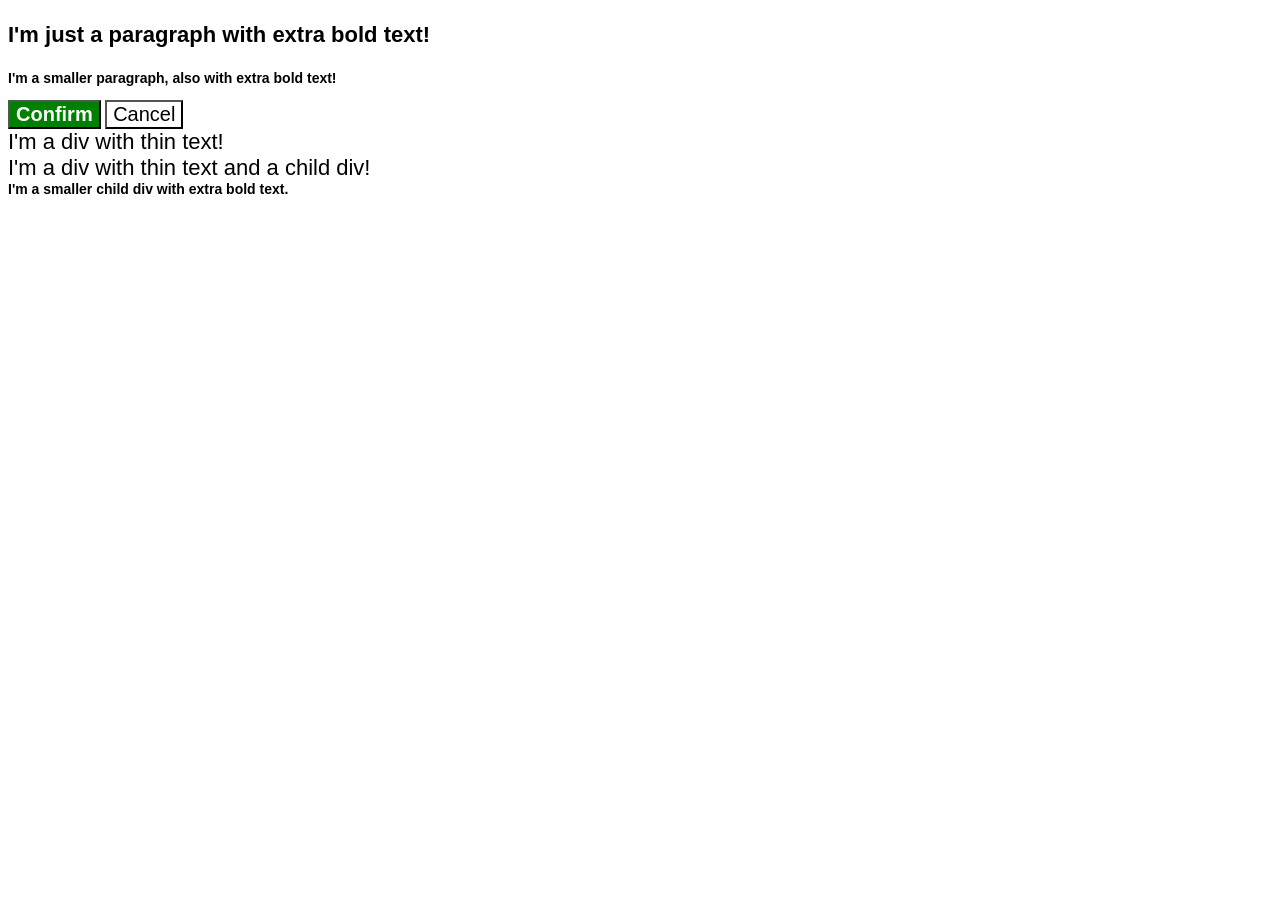
<file: css-cascade-fix/index.html>
<!doctype html>
<html lang="en">
  <head>
    <meta charset="UTF-8" />
    <meta http-equiv="X-UA-Compatible" content="IE=edge" />
    <meta name="viewport" content="width=device-width, initial-scale=1.0" />
    <title>Fix the Cascade</title>
    <link rel="stylesheet" href="style.css" />
  </head>
  <body>
    <p class="para">I'm just a paragraph with extra bold text!</p>
    <p class="para small-para">
      I'm a smaller paragraph, also with extra bold text!
    </p>

    <button id="confirm-button" class="button confirm">Confirm</button>
    <button id="cancel-button" class="button cancel">Cancel</button>

    <div class="text">I'm a div with thin text!</div>
    <div class="text">
      I'm a div with thin text and a child div!
      <div class="text child">
        I'm a smaller child div with extra bold text.
      </div>
    </div>
  </body>
</html>
</file>
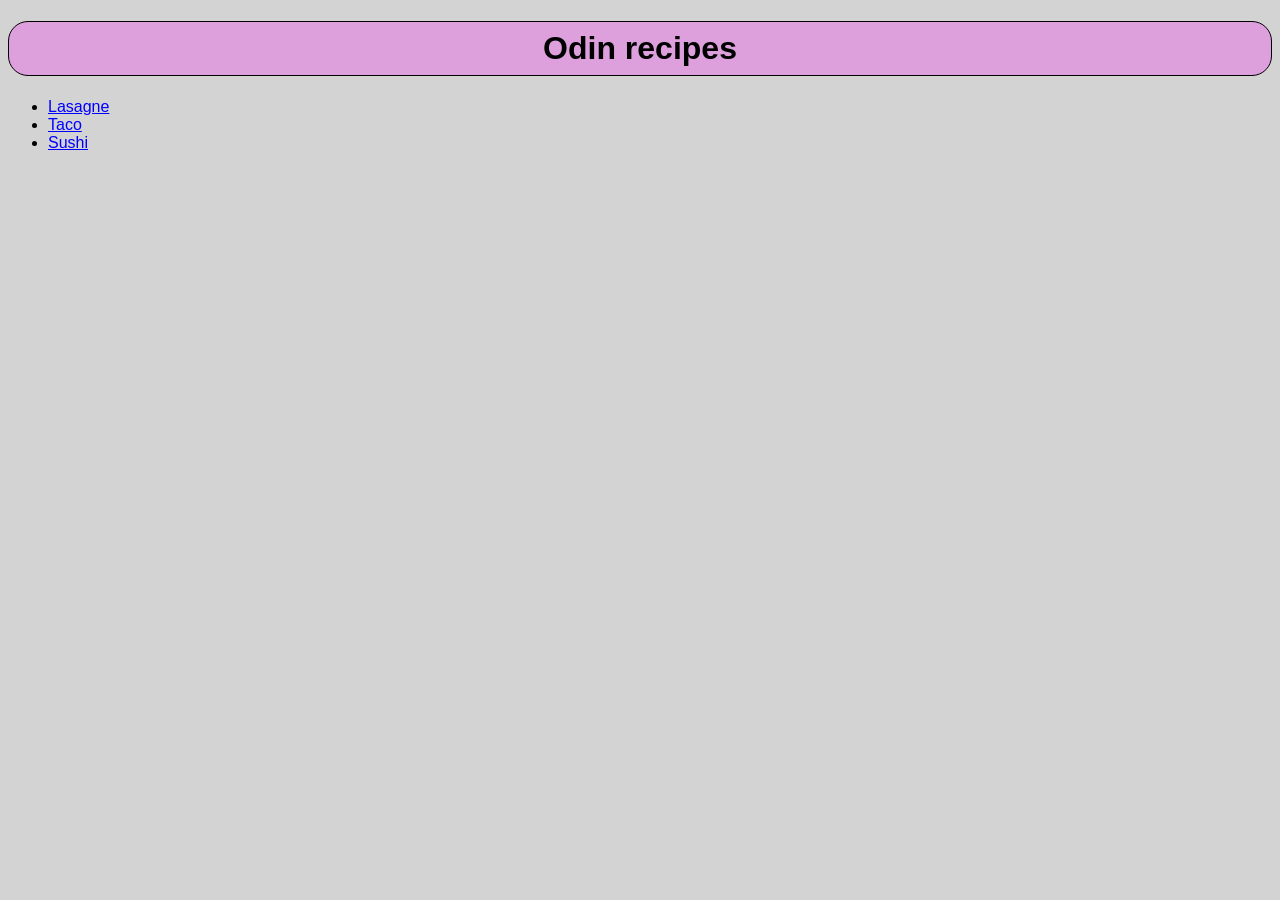
<file: odin-recipes/index.html>
<!doctype html>
<html lang="en">
  <head>
    <meta charset="UTF-8" />
    <meta name="viewport" content="width=device-width, initial-scale=1.0" />
    <link rel="stylesheet" href="style.css" />
    <title>Odin Recipes</title>
  </head>
  <body>
    <h1>Odin recipes</h1>

    <ul>
      <li><a href="recipes/lasagne.html">Lasagne</a></li>
      <li><a href="recipes/taco.html">Taco</a></li>
      <li><a href="recipes/sushi.html">Sushi</a></li>
    </ul>
  </body>
</html>
</file>
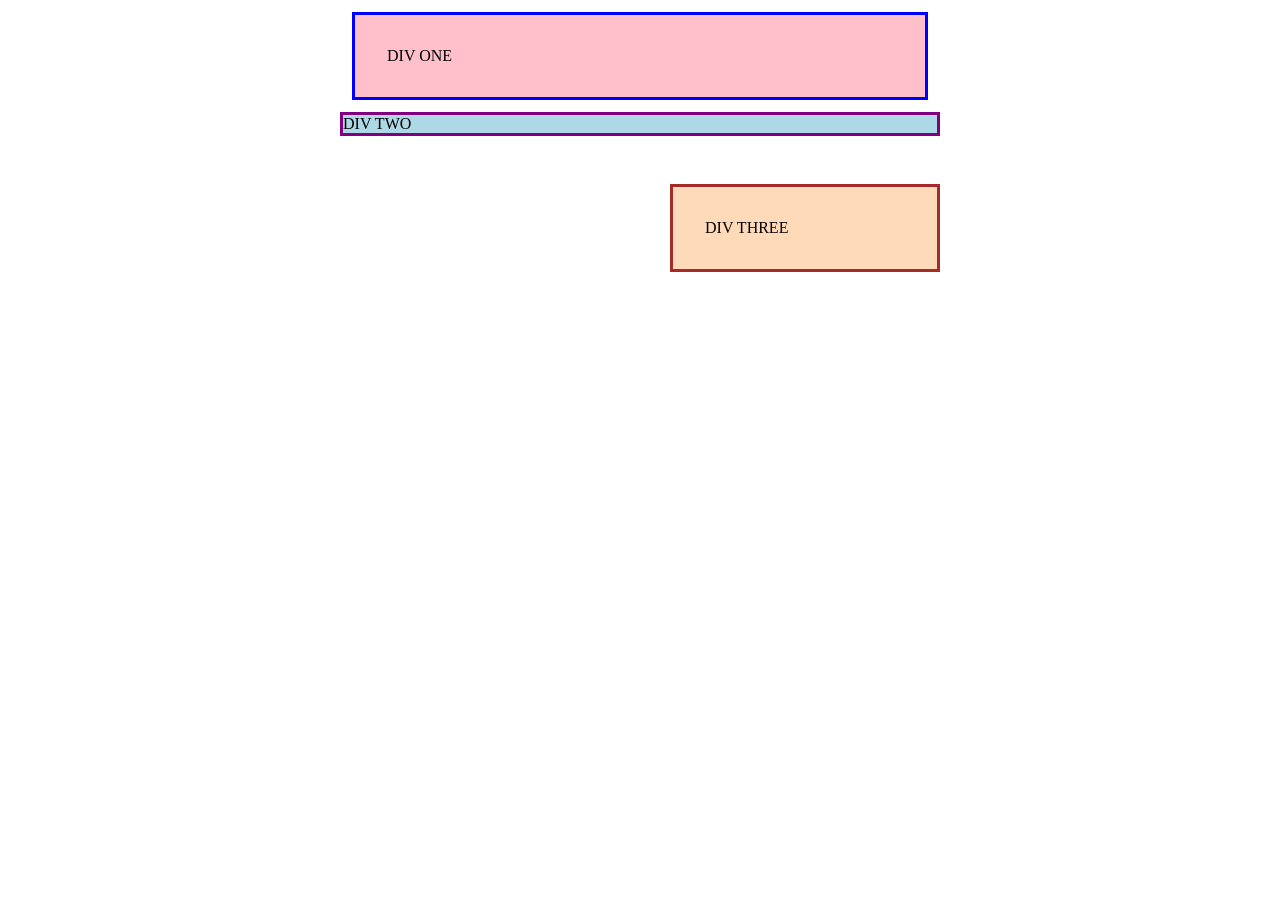
<file: css-block-and-inline/01/index.html>
<!doctype html>
<html lang="en">
  <head>
    <meta charset="UTF-8" />
    <meta http-equiv="X-UA-Compatible" content="IE=edge" />
    <meta name="viewport" content="width=device-width, initial-scale=1.0" />
    <title>Margin and Padding exercise</title>
    <link rel="stylesheet" href="style.css" />
  </head>
  <body>
    <div class="one">DIV ONE</div>
    <div class="two">DIV TWO</div>
    <div class="three">DIV THREE</div>
  </body>
</html>
</file>
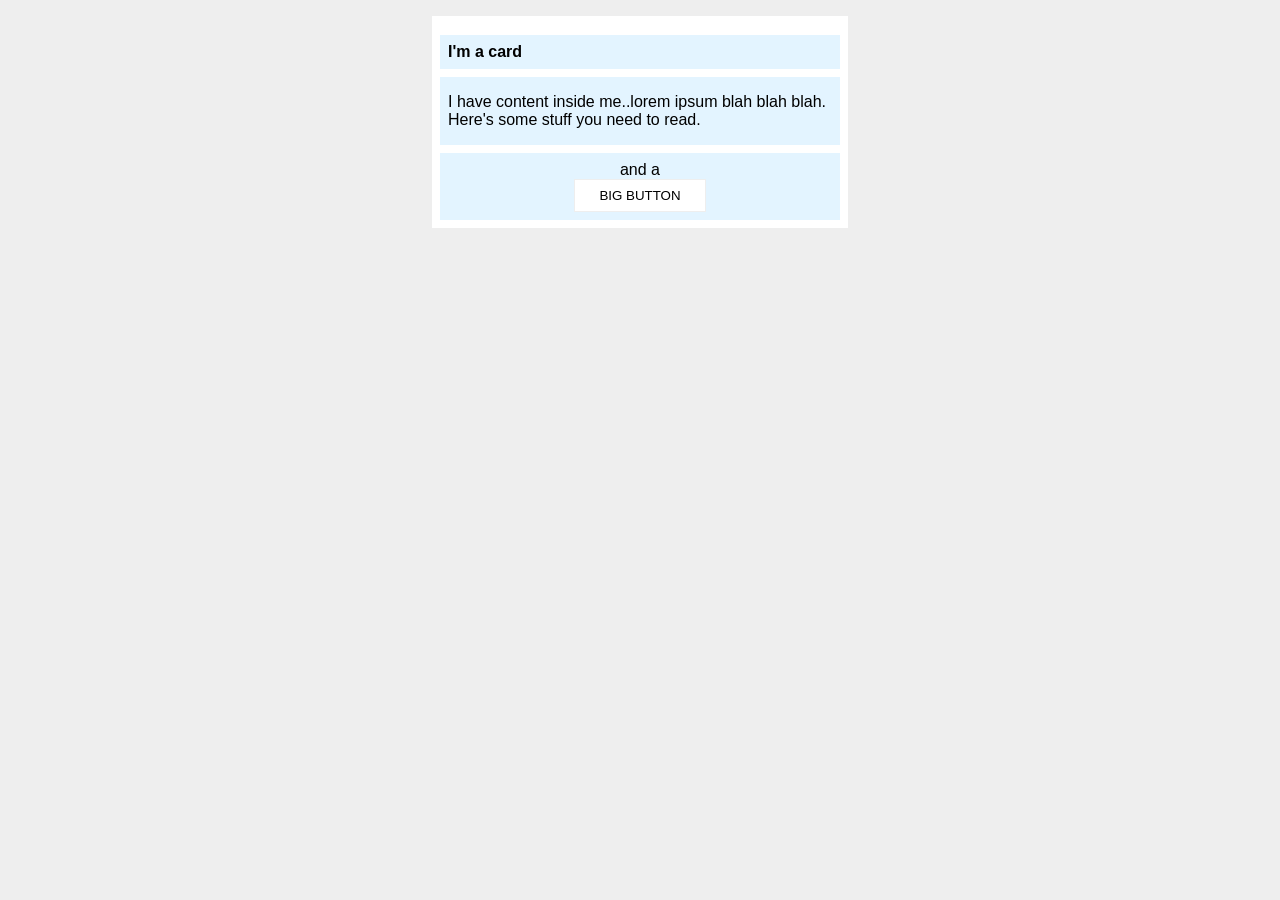
<file: css-block-and-inline/02/index.html>
<!doctype html>
<html lang="en">
  <head>
    <meta charset="UTF-8" />
    <meta http-equiv="X-UA-Compatible" content="IE=edge" />
    <meta name="viewport" content="width=device-width, initial-scale=1.0" />
    <title>Margin and Padding exercise 2</title>
    <link rel="stylesheet" href="style.css" />
  </head>
  <body>
    <div class="card">
      <h1 class="title">I'm a card</h1>
      <div class="content">
        I have content inside me..lorem ipsum blah blah blah. Here's some stuff
        you need to read.
      </div>
      <div class="button-container">and a <button>BIG BUTTON</button></div>
    </div>
  </body>
</html>
</file>
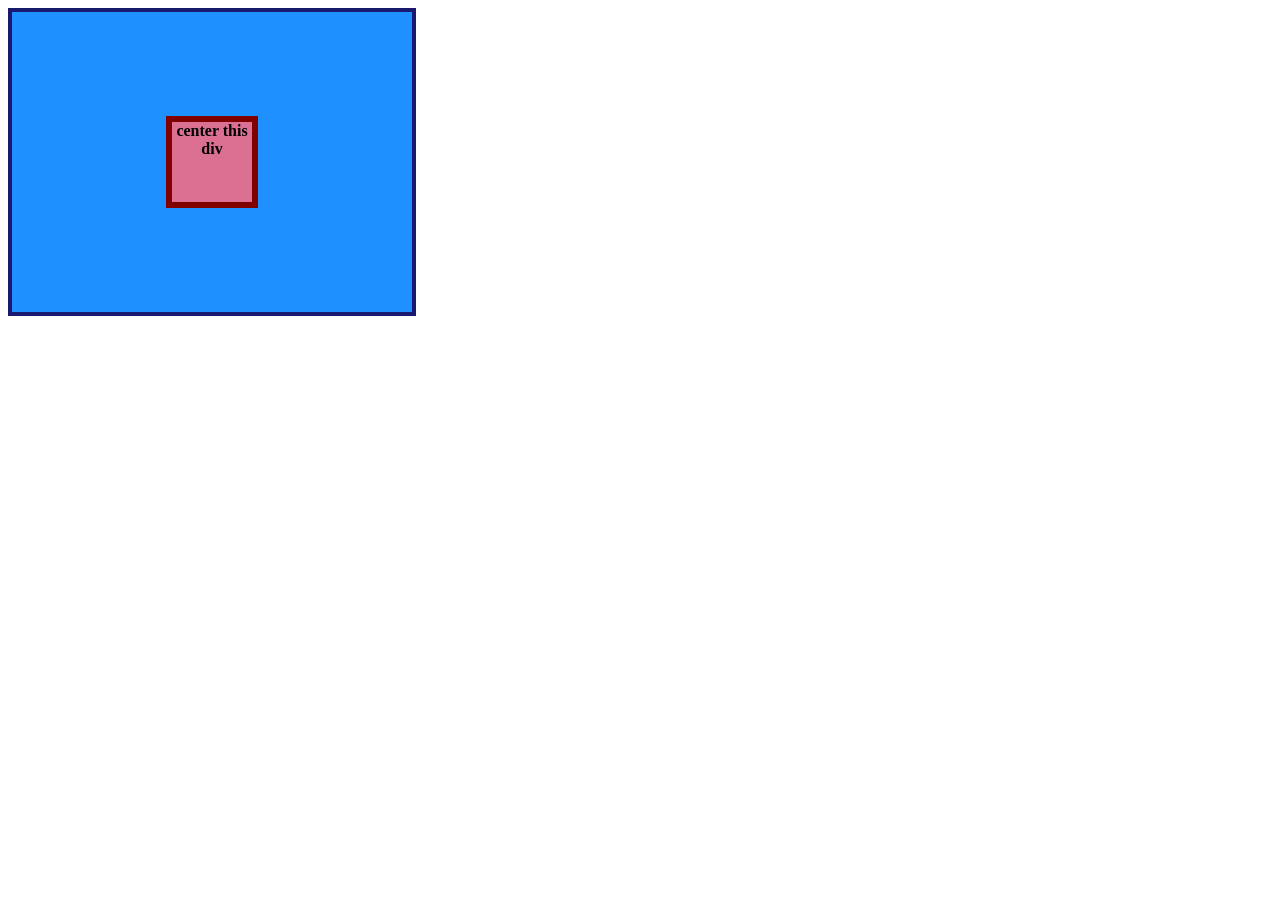
<file: css-flex/1/index.html>
<!doctype html>
<html lang="en">
  <head>
    <meta charset="UTF-8" />
    <meta http-equiv="X-UA-Compatible" content="IE=edge" />
    <meta name="viewport" content="width=device-width, initial-scale=1.0" />
    <title>CENTER THIS DIV</title>
    <link rel="stylesheet" href="style.css" />
  </head>
  <body>
    <div class="container">
      <div class="box">center this div</div>
    </div>
  </body>
</html>
</file>
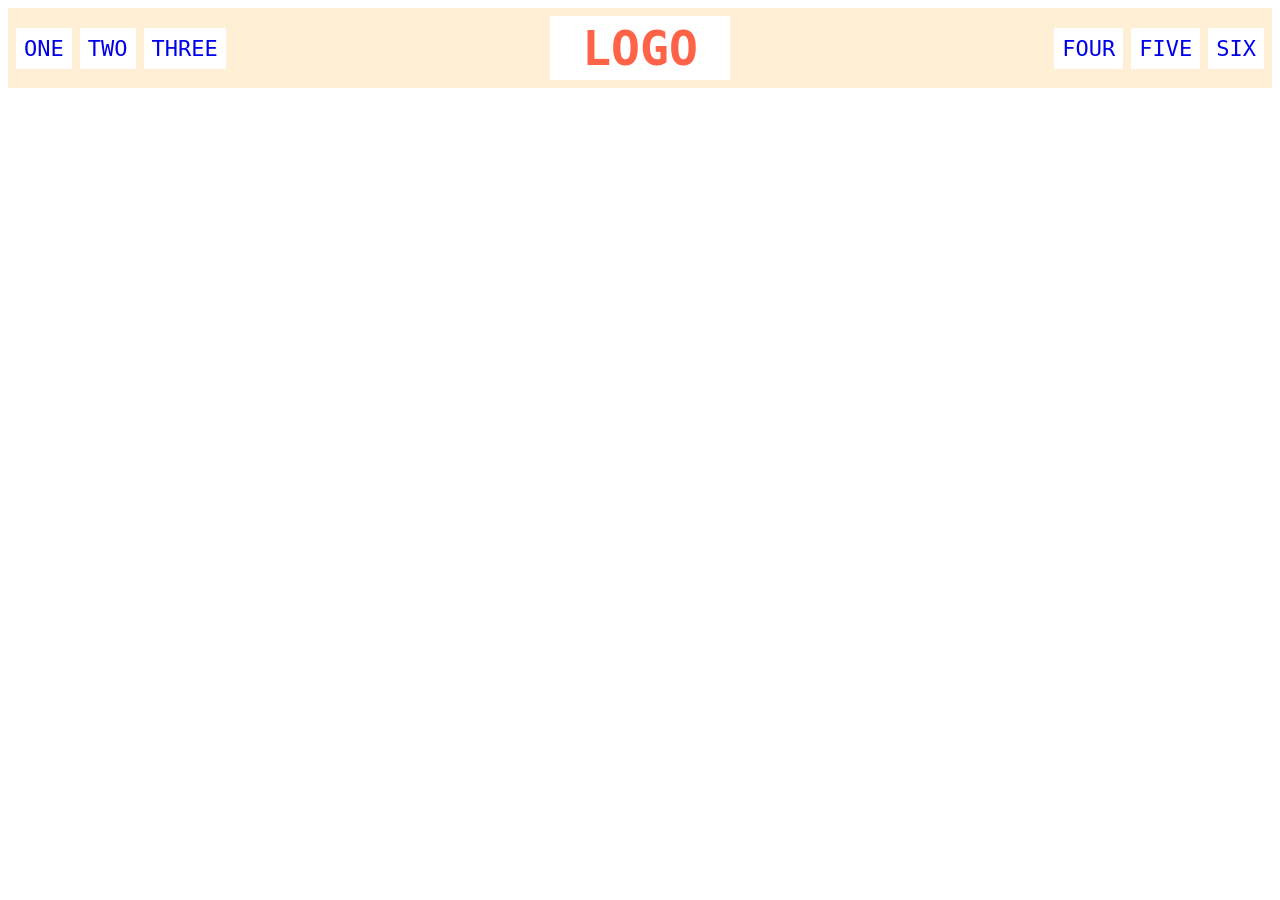
<file: css-flex/2/index.html>
<!doctype html>
<html lang="en">
  <head>
    <meta charset="UTF-8" />
    <meta http-equiv="X-UA-Compatible" content="IE=edge" />
    <meta name="viewport" content="width=device-width, initial-scale=1.0" />
    <title>Flex Header</title>
    <link rel="stylesheet" href="style.css" />
  </head>
  <body>
    <div class="header">
      <div class="left-links">
        <ul>
          <li><a href="#">ONE</a></li>
          <li><a href="#">TWO</a></li>
          <li><a href="#">THREE</a></li>
        </ul>
      </div>
      <div class="logo">LOGO</div>
      <div class="right-links">
        <ul>
          <li><a href="#">FOUR</a></li>
          <li><a href="#">FIVE</a></li>
          <li><a href="#">SIX</a></li>
        </ul>
      </div>
    </div>
  </body>
</html>
</file>
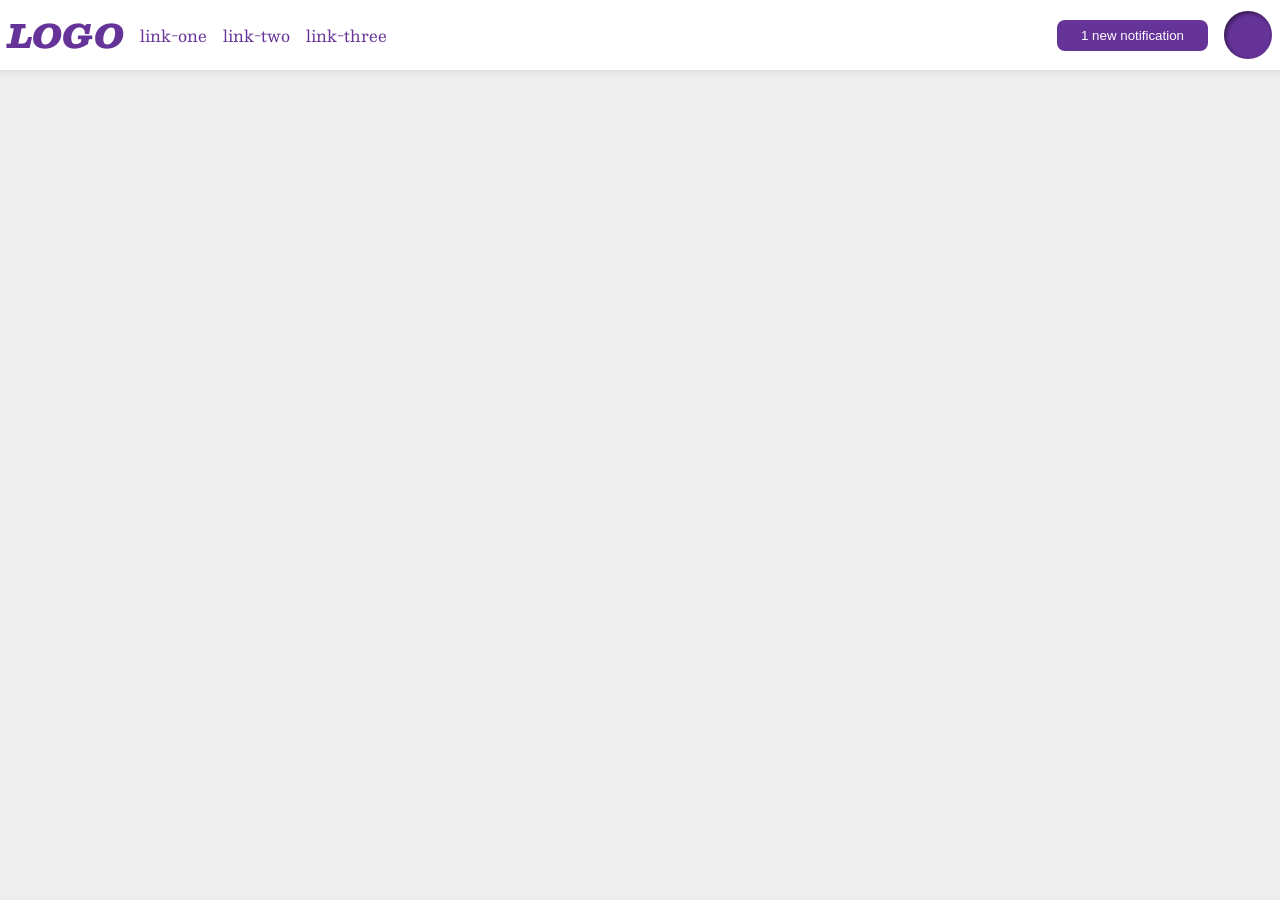
<file: css-flex/3/index.html>
<!doctype html>
<html lang="en">
  <head>
    <meta charset="UTF-8" />
    <meta http-equiv="X-UA-Compatible" content="IE=edge" />
    <meta name="viewport" content="width=device-width, initial-scale=1.0" />
    <title>Flex Header 2</title>
    <link rel="stylesheet" href="style.css" />
  </head>
  <body>
    <div class="header">
      <div class="left-side">
        <div class="logo">LOGO</div>
        <ul class="links">
          <li><a href="https://google.com">link-one</a></li>
          <li><a href="https://google.com">link-two</a></li>
          <li><a href="https://google.com">link-three</a></li>
        </ul>
      </div>
      <div class="right-side">
        <button class="notifications">1 new notification</button>
        <div class="profile-image"></div>
      </div>
    </div>
  </body>
</html>
</file>
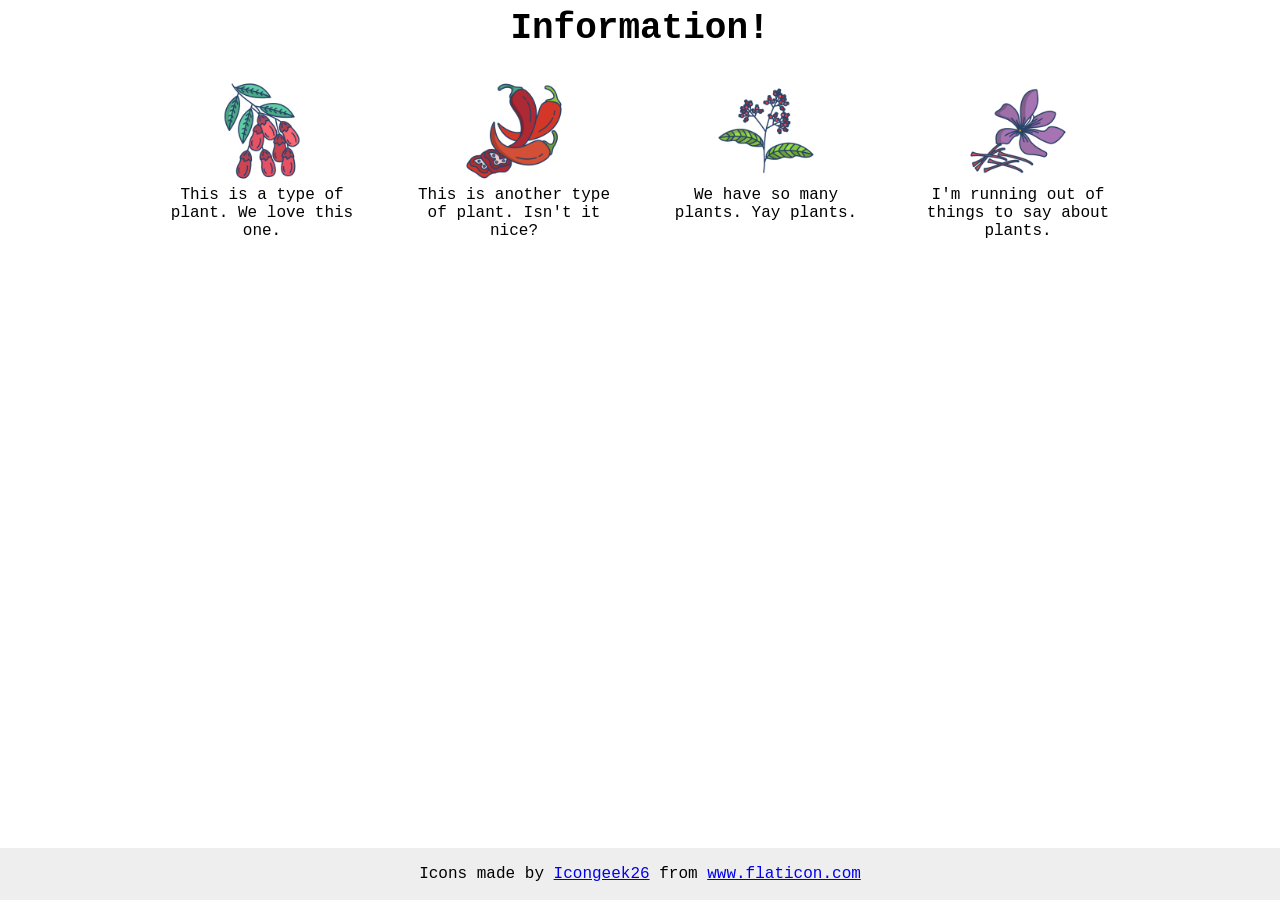
<file: css-flex/4/index.html>
<!doctype html>
<html lang="en">
  <head>
    <meta charset="UTF-8" />
    <meta http-equiv="X-UA-Compatible" content="IE=edge" />
    <meta name="viewport" content="width=device-width, initial-scale=1.0" />
    <title>Information</title>
    <link rel="stylesheet" href="style.css" />
  </head>
  <body>
    <div class="title">Information!</div>

    <div class="container">
      <div class="img-container">
        <img src="./images/barberry.png" alt="barberry" />
        <div class="text">This is a type of plant. We love this one.</div>
      </div>
      <div class="img-container">
        <img src="./images/chilli.png" alt="chili" />
        <div class="text">This is another type of plant. Isn't it nice?</div>
      </div>
      <div class="img-container">
        <img src="./images/pepper.png" alt="pepper" />
        <div class="text">We have so many plants. Yay plants.</div>
      </div>
      <div class="img-container">
        <img src="./images/saffron.png" alt="saffron" />
        <div class="text">I'm running out of things to say about plants.</div>
      </div>
    </div>
    <!-- disregard this section, it's here to give attribution to the creator of these icons -->
    <div class="footer">
      <div>
        Icons made by
        <a href="https://www.flaticon.com/authors/icongeek26" title="Icongeek26"
          >Icongeek26</a
        >
        from
        <a href="https://www.flaticon.com/" title="Flaticon"
          >www.flaticon.com</a
        >
      </div>
    </div>
  </body>
</html>
</file>
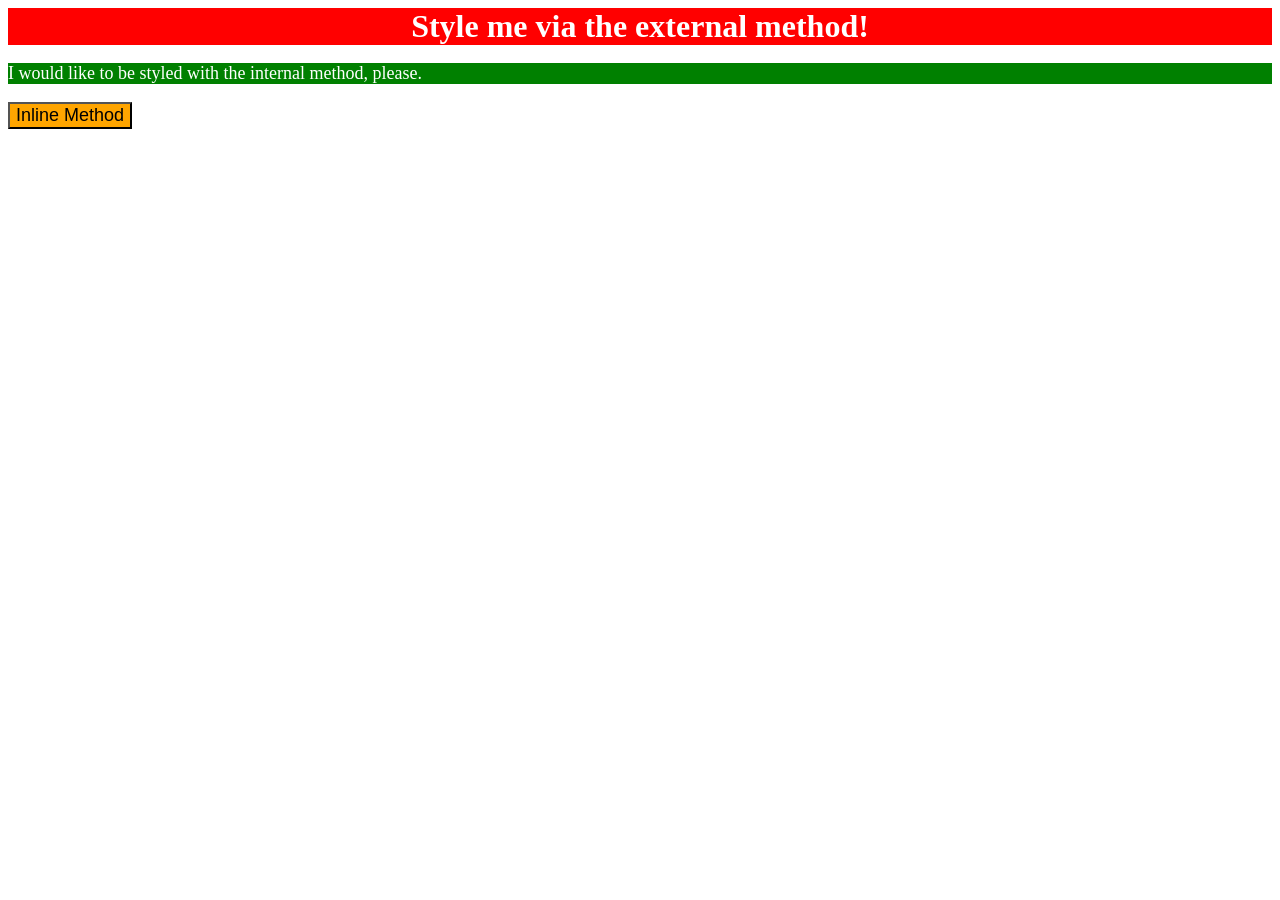
<file: css-fundamentals-fork/exercise1/index.html>
<!doctype html>
<html lang="en">
  <head>
    <meta charset="UTF-8" />
    <meta http-equiv="X-UA-Compatible" content="IE=edge" />
    <meta name="viewport" content="width=device-width, initial-scale=1.0" />
    <title>Methods for Adding CSS</title>
    <link rel="stylesheet" href="styles.css" />
    <style>
      p {
        background-color: green;
        color: white;
        font-size: 18px;
      }
    </style>
  </head>
  <body>
    <div>Style me via the external method!</div>
    <p>I would like to be styled with the internal method, please.</p>
    <button style="background-color: orange; font-size: 18px">
      Inline Method
    </button>
  </body>
</html>
</file>
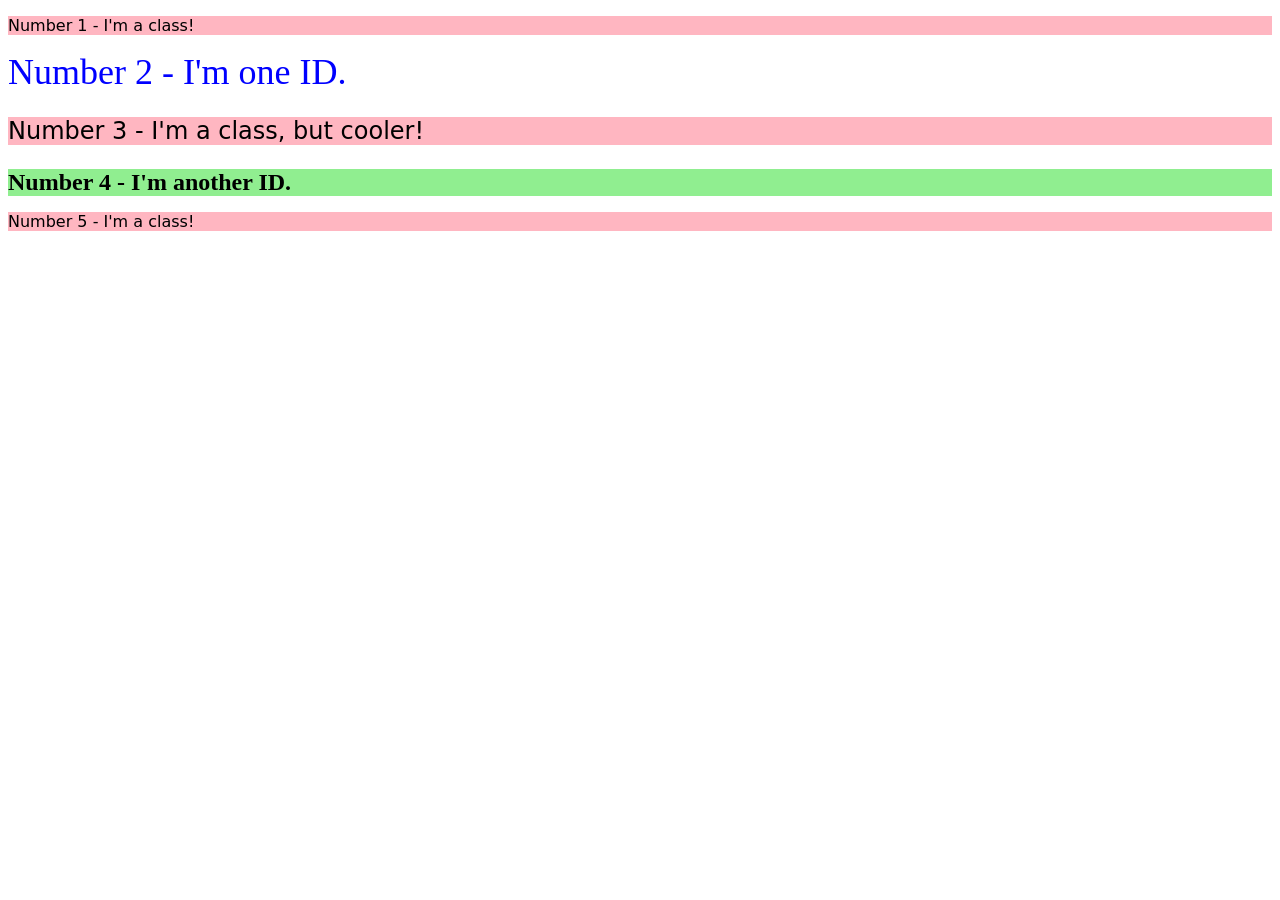
<file: css-fundamentals-fork/exercise2/index.html>
<!doctype html>
<html lang="en">
  <head>
    <meta charset="UTF-8" />
    <meta http-equiv="X-UA-Compatible" content="IE=edge" />
    <meta name="viewport" content="width=device-width, initial-scale=1.0" />
    <title>Class and ID Selectors</title>
    <link rel="stylesheet" href="style.css" />
  </head>
  <body>
    <p class="oddClass">Number 1 - I'm a class!</p>
    <div id="first">Number 2 - I'm one ID.</div>
    <p class="oddClass cooler">Number 3 - I'm a class, but cooler!</p>
    <div id="second">Number 4 - I'm another ID.</div>
    <p class="oddClass">Number 5 - I'm a class!</p>
  </body>
</html>
</file>
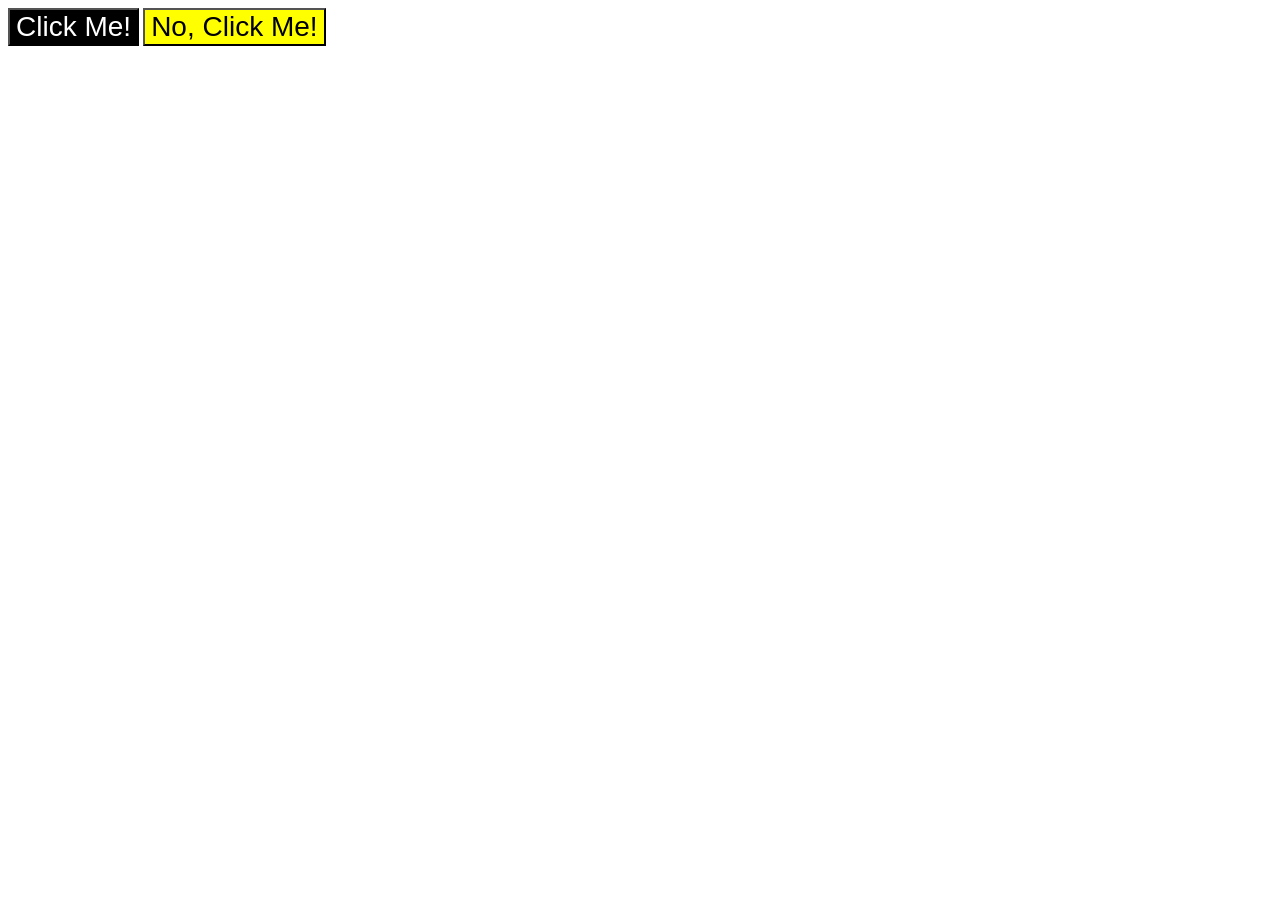
<file: css-fundamentals-fork/exercise3/index.html>
<!doctype html>
<html lang="en">
  <head>
    <meta charset="UTF-8" />
    <meta http-equiv="X-UA-Compatible" content="IE=edge" />
    <meta name="viewport" content="width=device-width, initial-scale=1.0" />
    <title>Grouping Selectors</title>
    <link rel="stylesheet" href="style.css" />
  </head>
  <body>
    <button class="first">Click Me!</button>
    <button class="second">No, Click Me!</button>
  </body>
</html>
</file>
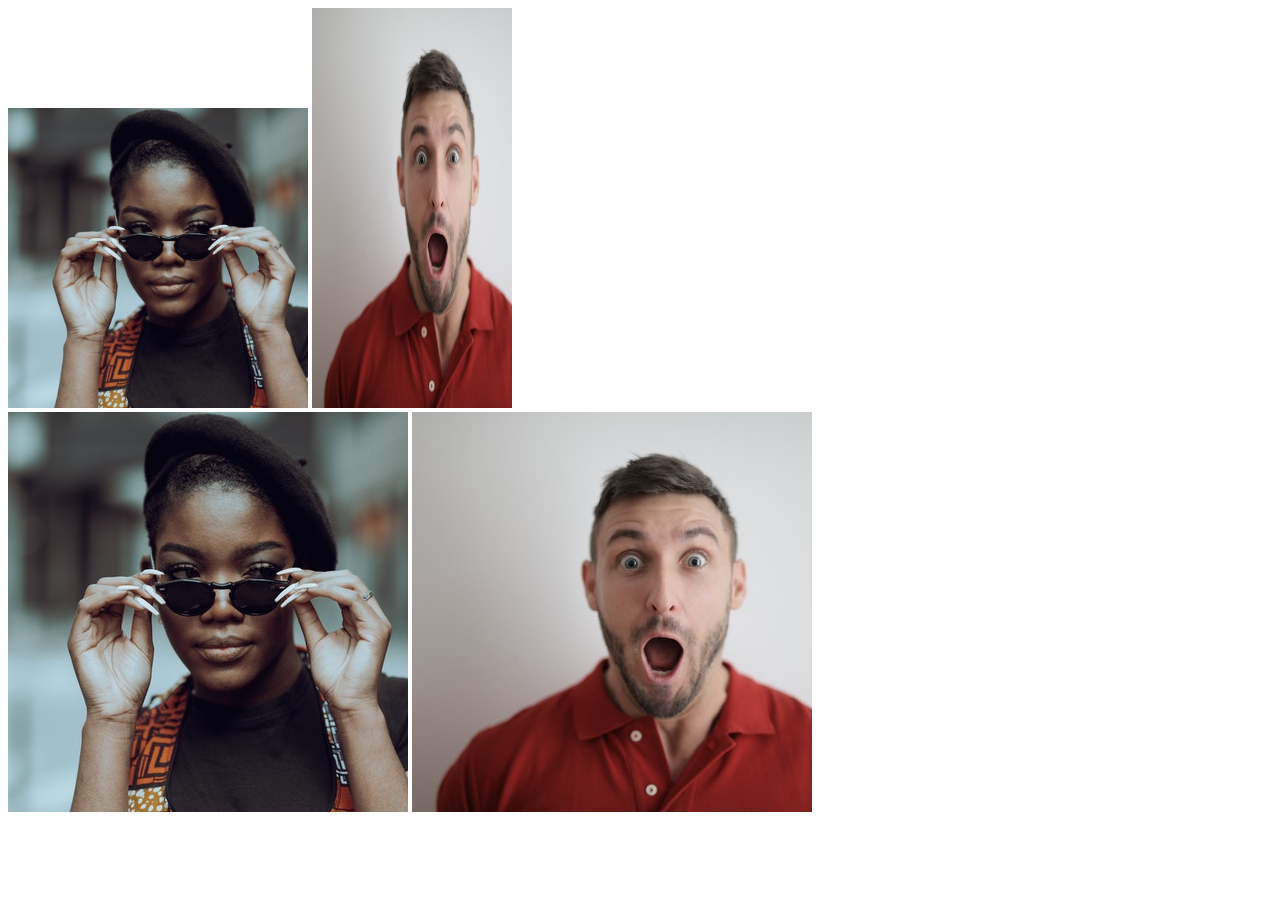
<file: css-fundamentals-fork/exercise4/index.html>
<!doctype html>
<html lang="en">
  <head>
    <meta charset="UTF-8" />
    <meta http-equiv="X-UA-Compatible" content="IE=edge" />
    <meta name="viewport" content="width=device-width, initial-scale=1.0" />
    <title>Chaining Selectors</title>
    <link rel="stylesheet" href="style.css" />
  </head>
  <body>
    <!-- Use the classes BELOW this line -->
    <div>
      <img
        class="avatar proportioned"
        src="./images/pexels-katho-mutodo-8434791.jpg"
        alt="Woman with glasses"
      />
      <img
        class="avatar distorted"
        src="./images/pexels-andrea-piacquadio-3777931.jpg"
        alt="Man with surprised expression"
      />
    </div>
    <!-- Use the classes ABOVE this line -->
    <div>
      <img
        class="original proportioned"
        src="./images/pexels-katho-mutodo-8434791.jpg"
        alt="Woman with glasses"
      />
      <img
        class="original distorted"
        src="./images/pexels-andrea-piacquadio-3777931.jpg"
        alt="Man with surprised expression"
      />
    </div>
  </body>
</html>
</file>
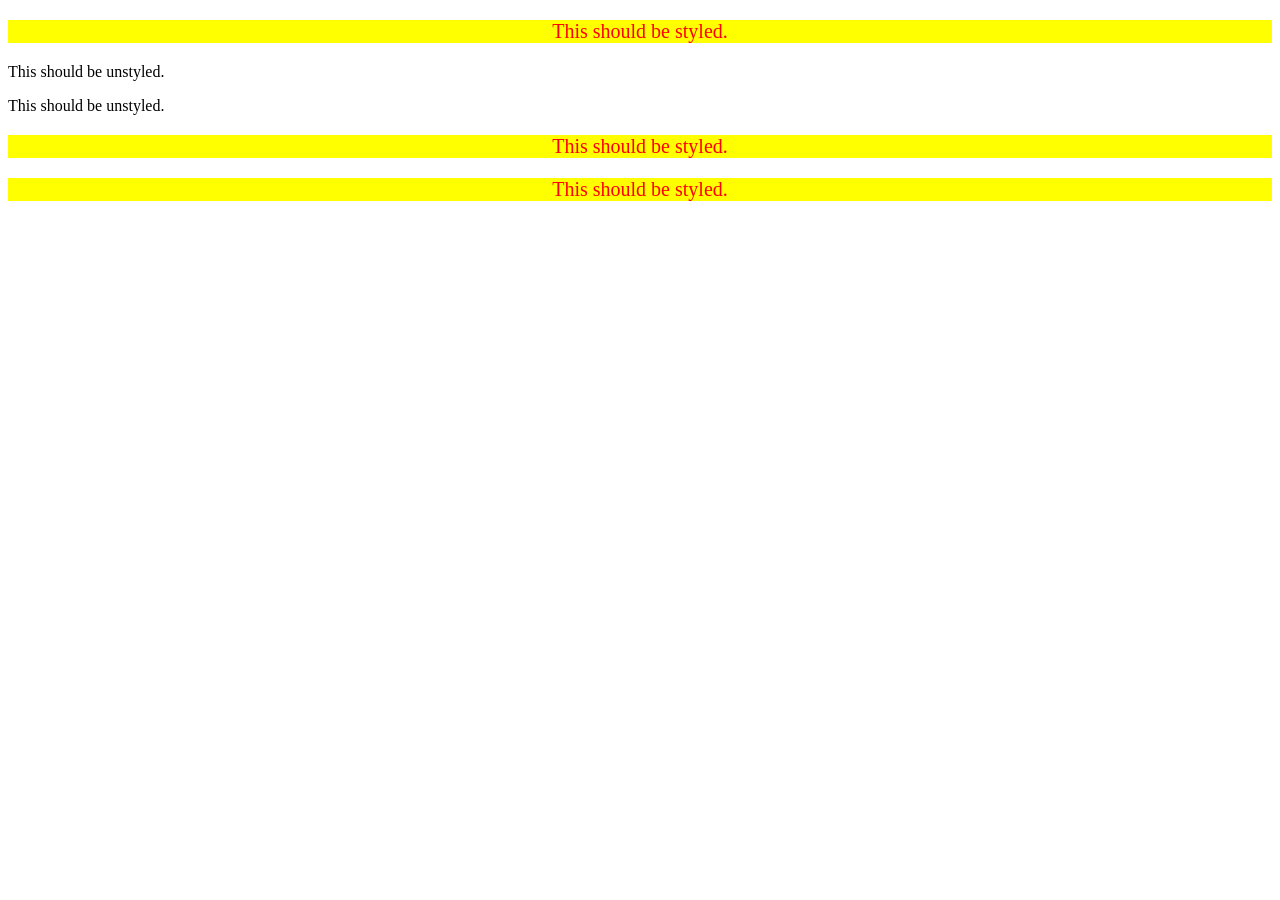
<file: css-fundamentals-fork/exercise5/index.html>
<!doctype html>
<html lang="en">
  <head>
    <meta charset="UTF-8" />
    <meta http-equiv="X-UA-Compatible" content="IE=edge" />
    <meta name="viewport" content="width=device-width, initial-scale=1.0" />
    <title>Descendant Combinator</title>
    <link rel="stylesheet" href="style.css" />
  </head>
  <body>
    <div class="container">
      <p class="text">This should be styled.</p>
    </div>
    <p class="text">This should be unstyled.</p>
    <p class="text">This should be unstyled.</p>
    <div class="container">
      <p class="text">This should be styled.</p>
      <p class="text">This should be styled.</p>
    </div>
  </body>
</html>
</file>
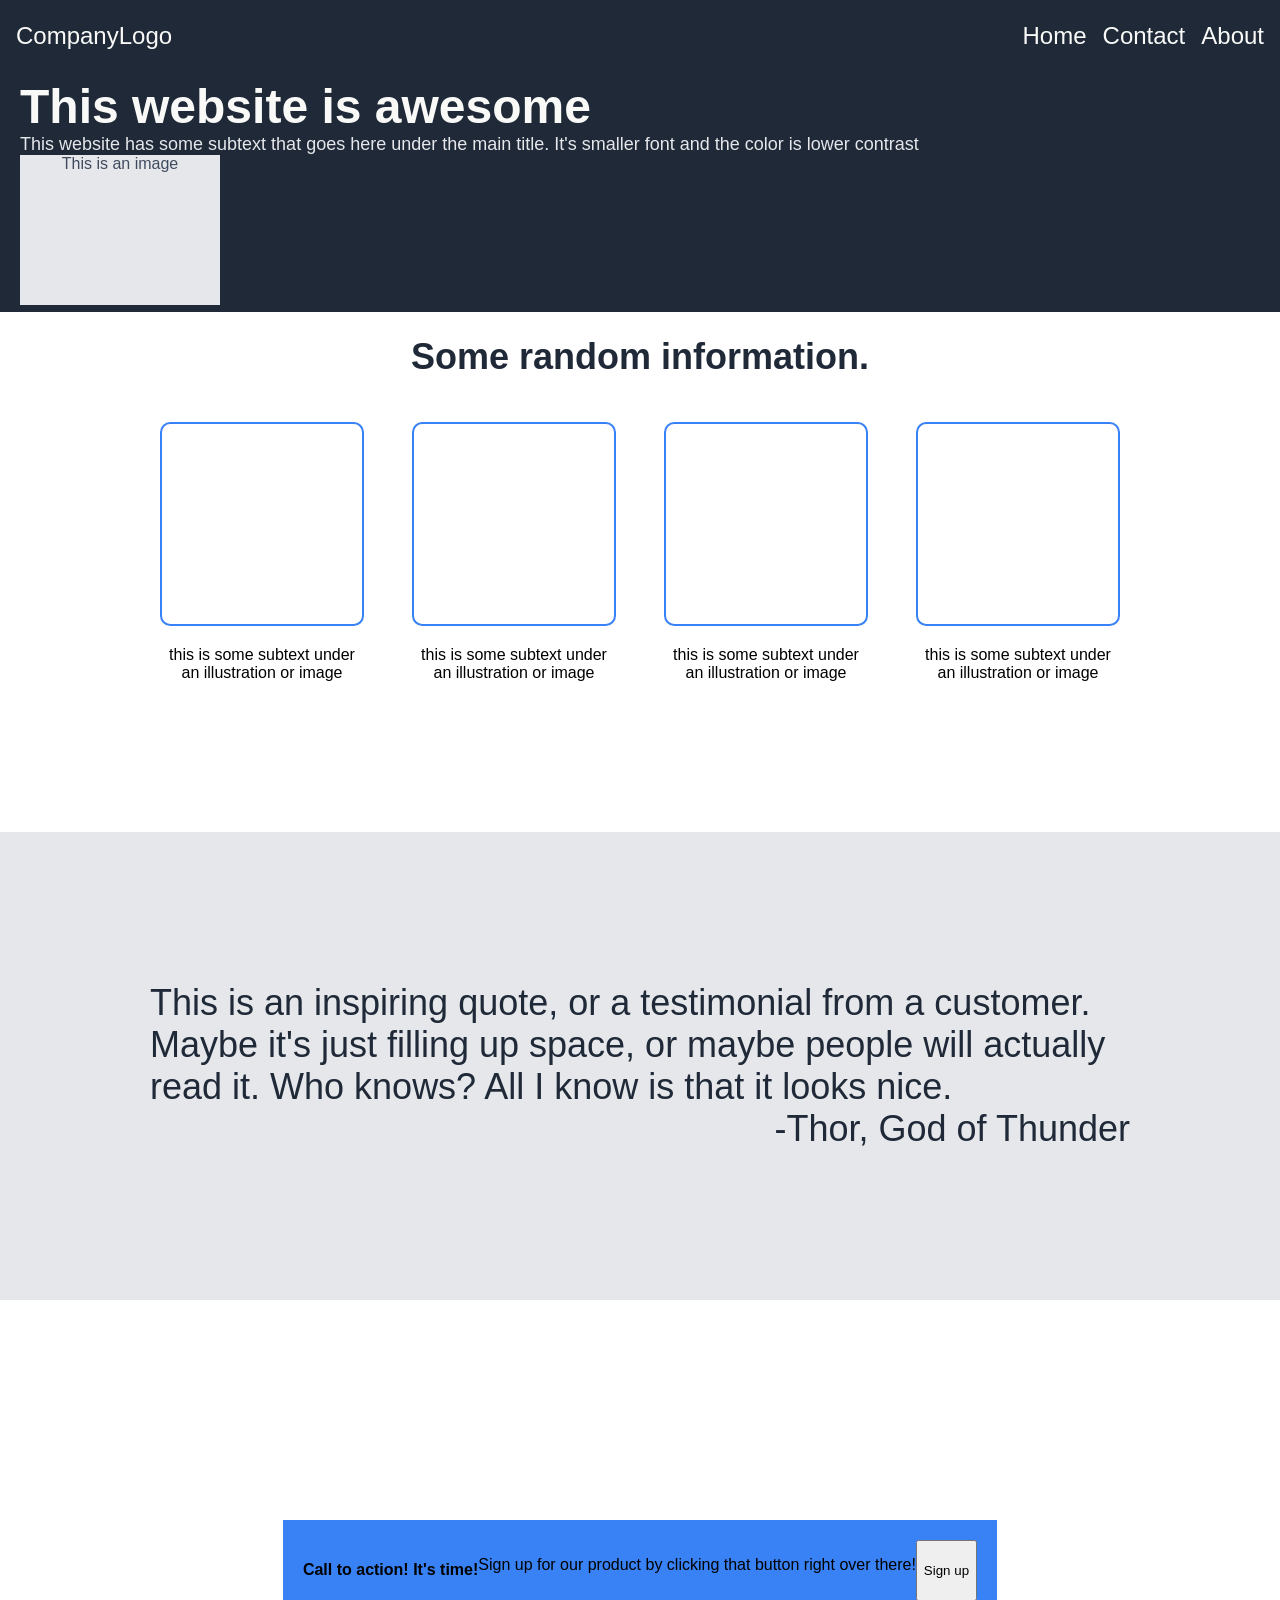
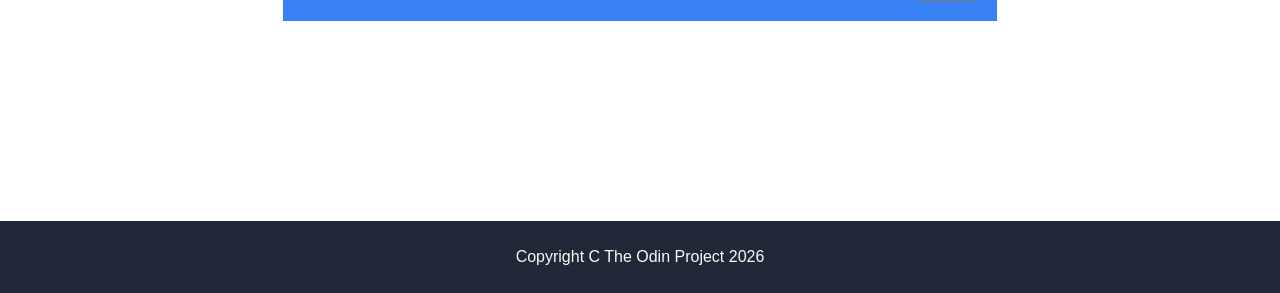
<file: css/project/index.html>
<!doctype html>
<html lang="en">
  <head>
    <meta charset="UTF-8" />
    <meta name="viewport" content="width=device-width, initial-scale=1.0" />
    <title>Landing Page</title>
    <link rel="stylesheet" href="style.css" />
  </head>
  <body>
    <div class="header">
      <a href="#default" class="logo">CompanyLogo</a>
      <div class="header-right">
        <a href="#home">Home</a>
        <a href="#contact">Contact</a>
        <a href="#about">About</a>
      </div>
    </div>
    <div class="body">
      <div class="hero">
        <div class="heroText">
          <div class="mainText">This website is awesome</div>
          <div class="secondaryText">
            This website has some subtext that goes here under the main title.
            It's smaller font and the color is lower contrast
          </div>
        </div>
        <div class="heroImage">
          
          <div class="image-placeholder">This is an image</div>
        </div>
      </div>
    </div>
        </div>
      </div>
      </div>
      <div class="information">
        <h1>Some random information.</h1>
        <div class="information-container">
          <div>
            <div class="box"></div>
            <p>this is some subtext under an illustration or image</p>
          </div>
          <div>
            <div class="box"></div>
            <p>this is some subtext under an illustration or image</p>
          </div>
          <div>
            <div class="box"></div>
            <p>this is some subtext under an illustration or image</p>
          </div>
          <div>
            <div class="box"></div>
            <p>this is some subtext under an illustration or image</p>
          </div>
        </div>
      </div>
      <div class="quote">
        <div>
          This is an inspiring quote, or a testimonial from a customer. Maybe
          it's just filling up space, or maybe people will actually read it. Who
          knows? All I know is that it looks nice.
        </div>
        <div id="author">-Thor, God of Thunder</div>
      </div>
      <div class="ctaBackground">
        <div class="callToAction">
          <h4>Call to action! It's time!</h4>
          <p>
            Sign up for our product by clicking that button right over there!
          </p>
          <button>Sign up</button>
        </div>
      </div>
    </div>
    <div class="footer">Copyright C The Odin Project 2026</div>
  </body>
</html>
</file>
<file: css-cascade-fix/style.css>
body {
  font-family: Arial, Helvetica, sans-serif;
}

.para,
.small-para {
  color: hsl(0, 0%, 0%);
  font-weight: 800;
}
.para {
  font-size: 22px;
}
.small-para {
  font-size: 14px;
  font-weight: 800;
}

.button {
  background-color: rgb(255, 255, 255);
  color: rgb(0, 0, 0);
  font-size: 20px;
}
#confirm-button {
  background: green;
  color: white;
  font-weight: bold;
}
div.text {
  color: rgb(0, 0, 0);
  font-size: 22px;
  font-weight: 100;
}

div .child {
  color: rgb(0, 0, 0);
  font-weight: 800;
  font-size: 14px;
}
</file>
<file: odin-recipes/style.css>
body {
  font-family: Verdana, Helvetica, sans-serif;
  background-color: lightgrey;
}
h1 {
  padding: 8px;
  text-align: center;
  border: 1px solid black;
  border-radius: 20px;
  background-color: plum;
}
a {
  color: blue;
}
img {
  align-self: center;
}

div {
  padding-bottom: 8px;
  border: 1px solid black;
}
</file>
<file: css-block-and-inline/01/style.css>
body {
  max-width: 600px;
  margin: 0 auto;
}

.one {
  background: pink;
  border: 3px solid blue;
  /* CHANGE ME */
  padding: 32px;
  margin: 12px;
}

.two {
  background: lightblue;
  border: 3px solid purple;
  /* CHANGE ME */
  margin-bottom: 48px;
}

.three {
  background: peachpuff;
  border: 3px solid brown;
  width: 200px;
  /* CHANGE ME */
  padding: 32px;
  margin-left: auto;
}
</file>
<file: css-block-and-inline/02/style.css>
body {
  background: #eee;
  font-family: sans-serif;
}

.card {
  width: 400px;
  background: #fff;
  margin: 16px auto;
  padding: 8px;
}

.title {
  background: #e3f4ff;
  margin-bottom: 8px;
  font-size: 16px;
  padding: 8px;
}

.content {
  background: #e3f4ff;
  margin-bottom: 8px;
  padding: 16px 8px;
}

.button-container {
  background: #e3f4ff;
  text-align: center;
  padding: 8px;
}

button {
  background: white;
  border: 1px solid #eee;
  display: block;
  margin: 0 auto;
  padding: 8px 24px;
}
</file>
<file: css-flex/1/style.css>
.container {
  display: flex;
  background: dodgerblue;
  border: 4px solid midnightblue;
  width: 400px;
  height: 300px;
  align-items: center;
  justify-content: center;
}

.box {
  background: palevioletred;
  font-weight: bold;
  text-align: center;
  border: 6px solid maroon;
  width: 80px;
  height: 80px;
}
</file>
<file: css-flex/2/style.css>
.header {
  font-family: monospace;
  background: papayawhip;
  padding: 8px;
  display: flex;
  align-items: center;
  justify-content: space-between;
}

.logo {
  font-size: 48px;
  font-weight: 900;
  color: tomato;
  background: white;
  padding: 4px 32px;
}

ul {
  /* this removes the dots on the list items*/
  list-style-type: none;
  display: flex;
  margin: 0;
  padding: 0;
  gap: 8px;
}

a {
  font-size: 22px;
  background: white;
  padding: 8px;
  /* this removes the line under the links */
  text-decoration: none;
}
</file>
<file: css-flex/3/style.css>
/* this is some magical font-importing.  
you'll learn about it later. */
@import url("https://fonts.googleapis.com/css2?family=Besley:ital,wght@0,400;1,900&display=swap");

body {
  margin: 0;
  background: #eee;
  font-family: Besley, serif;
}

.header {
  background: white;
  border-bottom: 1px solid #ddd;
  box-shadow: 0 0 8px rgba(0, 0, 0, 0.1);
  display: flex;
  justify-content: space-between;
  padding: 8px;
}

.profile-image {
  background: rebeccapurple;
  box-shadow: inset 2px 2px 4px rgba(0, 0, 0, 0.5);
  border-radius: 50%;
  width: 48px;
  height: 48px;
}

.logo {
  color: rebeccapurple;
  font-size: 32px;
  font-weight: 900;
  font-style: italic;
}

button {
  border: none;
  border-radius: 8px;
  background: rebeccapurple;
  color: white;
  padding: 8px 24px;
}

a {
  /* this removes the line under our links */
  text-decoration: none;
  color: rebeccapurple;
}

ul {
  list-style-type: none;
  display: flex;
  margin: 0;
  padding: 0;
  gap: 16px;
}

.left-side,
.right-side {
  display: flex;
  align-items: center;
  gap: 16px;
}
</file>
<file: css-flex/4/style.css>
body {
  font-family: "Courier New", Courier, monospace;
  text-align: center;
}

img {
  width: 100px;
  height: 100px;
}

.title {
  font-size: 36px;
  font-weight: 900;
  text-align: center;
  margin-bottom: 32px;
}

/* do not edit this footer */
.footer {
  position: fixed;
  bottom: 0;
  left: 0;
  right: 0;
  height: 52px;
  display: flex;
  align-items: center;
  justify-content: center;
  background: #eee;
}

.container {
  display: flex;
  justify-content: center;
  gap: 52px;
}
.img-container {
  max-width: 200px;
}
</file>
<file: css-fundamentals-fork/exercise1/styles.css>
div {
  background-color: red;
  color: white;
  font-size: 32px;
  text-align: center;
  font-weight: bold;
}
</file>
<file: css-fundamentals-fork/exercise2/style.css>
.oddClass {
  background-color: lightpink;
  font-family: Verdana, "DejaVu Sans", sans-serif;
}

.cooler {
  font-size: 24px;
}

#first {
  color: blue;
  font-size: 36px;
}

#second {
  background-color: lightgreen;
  font-size: 24px;
  font-weight: bold;
}
</file>
<file: css-fundamentals-fork/exercise3/style.css>
.first,
.second {
  font-family: Helvetica, "Times New Roman", sans-serif;
  font-size: 28px;
}
.first {
  background-color: black;
  color: white;
}
.second {
  background-color: yellow;
}
</file>
<file: css-fundamentals-fork/exercise4/style.css>
.avatar.proportioned {
  width: 300px;
  height: auto;
}
.avatar.distorted {
  width: 200px;
  height: 400px;
}
</file>
<file: css-fundamentals-fork/exercise5/style.css>
.container .text {
  background-color: yellow;
  color: red;
  font-size: 20px;
  text-align: center;
}
</file>
<file: css/project/style.css>
body {
  font-family: Roboto, sans-serif;
  margin: 0;
  min-height: 100vh;
  display: flex;
  flex: 1;
  flex-direction: column;
}

.header,
.footer {
  background-color: hsl(215, 28%, 17%);
  align-items: center;
  height: 72px;
}

.header {
  display: flex;
  justify-content: space-between;
  align-items: center;
  padding: 0 16px;
}

.header a {
  text-decoration: none;
  color: #f9faf8;
  font-size: 24px;
}

.header-right {
  display: flex;
  gap: 16px;
  /* align-items: center; */
}

/* .logo {

} */

.footer {
  display: flex;
  justify-content: center;
  text-align: center;
  color: #f9faf8;
}

.box {
  border: #3882f6 solid 2px;
  width: 200px;
  height: 200px;
  border-radius: 5%;
}

.body {
  display: flex;
  flex-direction: column;
  flex: 1;
}

.image-placeholder {
  width: 200px;
  height: 150px;
  background-color: #e5e7eb;
  color: #404c5e;
  text-align: center;
}

.hero {
  display: flex;
  flex-direction: column;
  justify-content: center;
  background-color: #1f2937;
  /* background-color: #404c5e; */
  padding: 20px;
  height: 200px;
}

.hero .mainText {
  font-size: 48px;
  color: #f9faf8;
  font-weight: 900;
}

.hero .secondaryText {
  font-size: 18px;
  color: #e5e7eb;
}

.button {
  color: #3882f6;
}

.information {
  min-height: 500px;
  display: flex;
  flex-direction: column;
  align-items: center;
}

.information-container {
  display: flex;
  margin-top: 20px;
  justify-content: space-between;
  gap: 48px;
}

.information-container div {
  display: flex;
  flex-direction: column;
  justify-content: space-evenly;
  max-width: 204px;
}
.information-container p {
  margin: auto;
  margin-top: 20px;
  text-align: center;
}

.information h1 {
  color: #1f2937;
  font-size: 36px;
  font-weight: 900;
}

.quote {
  background-color: #e5e7eb;
  /* text color */
  margin: 20px 0;
  padding: 150px;
  color: #1f2937;
  font-size: 36px;
  font-weight: 300;
}
#author {
  float: right;
}
.ctaBackground {
  background-color: white;
  margin: auto;
  padding: 200px;
}
.callToAction {
  display: flex;
  /* flex: 1; */
  /* flex-shrink: 0; */
  margin: auto;
  padding: 20px;
  background-color: #3882f6;
}

ul {
  list-style-type: none;
  margin: 0;
  padding: 0;
}
</file>
